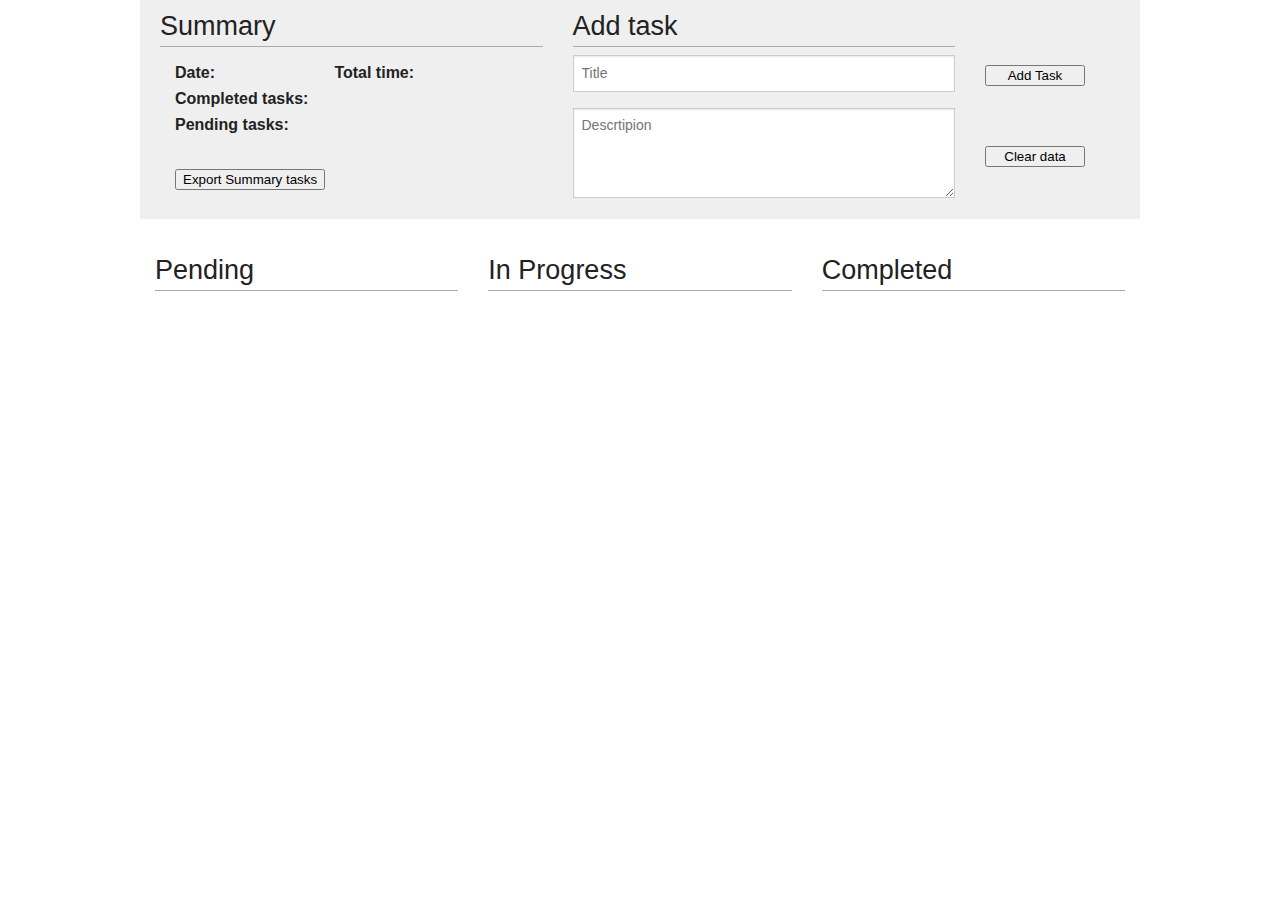
<file: index.html>
<!doctype html>
<html lang="en" data-framework="backbonejs">
    <head>
        <meta charset="utf-8">
        <title>jaTodo</title>
        <link rel="stylesheet" href="assets/font-awesome.min.css">
        <link rel="stylesheet" href="assets/foundation.css">
        <link rel="stylesheet" href="assets/jquery.ui.css">
        <link rel="stylesheet" href="assets/base.css">
    </head>
    <body>
        <section id="todoapp">
            <header id="header" class="row">
                <form id="todo-form">
                    <div class="large-5 columns summary">
                        <h3>Summary</h3>
                        <div id="summary-data">
                            <div class="large-5 columns item"><span class="bold">Date:</span></div>
                            <div class="large-7 columns item"><span class="bold">Total time:</span></div>
                            <div class="large-12 columns item"><span class="bold">Completed tasks:</span></div>
                            <div class="large-12 columns item"><span class="bold">Pending tasks:</span></div>
                            <div class="large-12 columns item">&nbsp;</div>
                        </div>
                        <div class="large-12 columns item">
                            <input type="button" id="btn-export" class="btn btn-primary" value="Export Summary tasks" />
                        </div>
                    </div>
                    <div class="large-5 columns">
                        <h3>Add task</h3>
                        <input type="text" id="new-title" placeholder="Title" />
                        <textarea id="new-description" placeholder="Descrtipion"></textarea>
                    </div>
                    <div class="large-2 columns">
                        <input type="button" id="btn-add" class="btn btn-primary first-button" value="Add Task" />
                        <input type="button" id="btn-clear" class="btn btn-primary first-button" value="Clear data" />
                    </div>
                </form>


            </header>
            <section id="main" class="row">
                <div class="large-4 columns">
                    <h3>Pending</h3>

                    <ul class="task-list" id="pending">

                    </ul>
                </div>

                <div class="large-4 columns">
                    <h3>In Progress</h3>
                    <ul class="task-list" id="inProgress">
                    </ul>
                </div>

                <div class="large-4 columns" >
                    <h3>Completed</h3>
                    <ul class="task-list" id="completed">
                    </ul>
                </div>
            </section>
            <footer id="footer"></footer>
        </section>
        <footer id="info" class="row">
        </footer>
        <script data-main="js/main" src="vendors/require.js"></script>
    </body>
</html>
</file>
<file: assets/base.css>
ul{
list-style:none;
}

#header{
    background-color:#efefef;
    padding:5px;
}

#todo-form textarea{
    min-height:90px;
}

#todo-form input[type="button"] {
    min-width:100px;
    float:left;
}
#todo-form input.first-button{margin-top:60px;}

#main{
    margin-top:30px;
}

.task-list{
    margin:0px 0px 20px 0px;
}

.task-item{
    padding:5px;
    border:1px dotted #999;
    font-size:0.9em;
    margin: 5px 0px;
    position:relative;
}
.task-header{
    font-weight:bold;
    margin-bottom:5px;
    padding-bottom:5px;

}
.task-date{
    text-align:right;
}
.task-des{
    padding-top:10px;
    font-style:italic;
    border-top:1px solid #999;
}
.task-action{
    position:absolute;
    top:5px;
    left:5px;
    color:#999;
    cursor:pointer;
    display:none;
}

.task-item:hover > .task-action{
    display:block;
}

h3{ border-bottom:1px solid #aaa;}

.summary .item{
    margin-top:10px;
}

span.bold{font-weight:bold;}

.edit-header{display:none;}

.large-4.columns.droppable{min-height:150px;}
</file>
